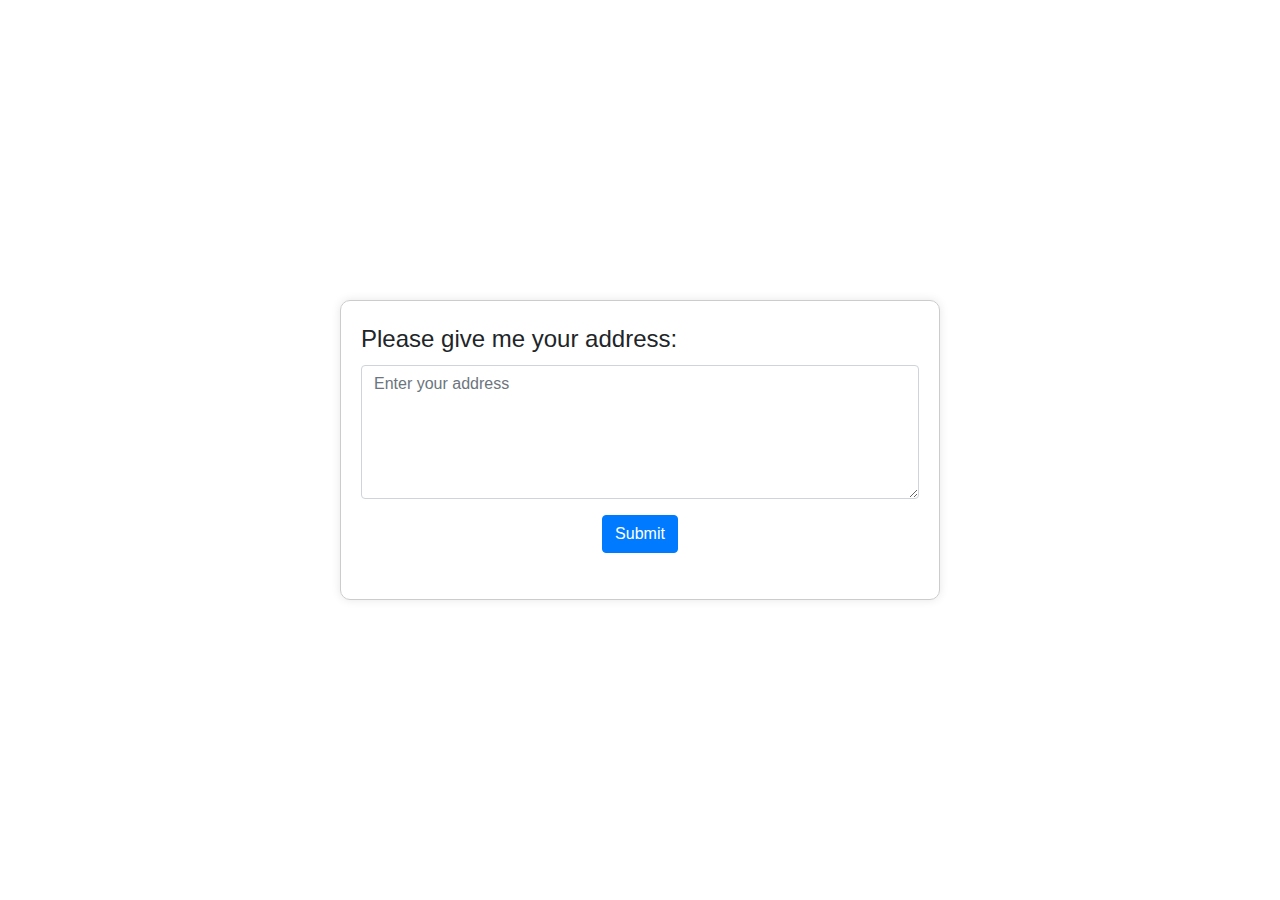
<file: templates/dealer.html>
<!DOCTYPE html>
<html lang="en">
<head>
    <meta charset="UTF-8">
    <meta name="viewport" content="width=device-width, initial-scale=1.0">
    <title>User Address Input</title>
    <!-- Bootstrap CSS -->
    <link rel="stylesheet" href="https://stackpath.bootstrapcdn.com/bootstrap/4.5.2/css/bootstrap.min.css">
    <!-- Custom CSS -->
    <style>
        body, html {
            height: 100%;
        }

        .center-container {
            display: flex;
            justify-content: center;
            align-items: center;
            height: 100%;
        }

        .input-container {
            width: 80%;
            max-width: 600px;
            padding: 20px;
            border: 1px solid #ccc;
            border-radius: 10px;
            box-shadow: 0 0 10px rgba(0, 0, 0, 0.1);
            display: flex;
            flex-direction: column;
            justify-content: space-between;
            height: 300px; /* Adjust height as needed */
        }

        .form-group {
            flex: 1;
            display: flex;
            flex-direction: column;
            justify-content: space-between;
        }

        .form-group label,
        .form-group textarea {
            flex: 1;
        }
    </style>
</head>
<body>
    <div class="center-container">
        <div class="input-container">
            <form >
                <div class="form-group">
                    <label for="address" style="font-size: 24px">Please give me your address:</label>
                    <textarea class="form-control" id="address" rows="5" placeholder="Enter your address"></textarea>
                </div>
                <div style="text-align: center;"><button  type="submit" class="btn btn-primary">Submit</button></div>
            </form>
        </div>
    </div>
    
    <!-- Bootstrap JS and jQuery -->
    <script src="https://code.jquery.com/jquery-3.5.1.slim.min.js"></script>
    <script src="https://cdn.jsdelivr.net/npm/popper.js@1.16.1/dist/umd/popper.min.js"></script>
    <script src="https://stackpath.bootstrapcdn.com/bootstrap/4.5.2/js/bootstrap.min.js"></script>
</body>
</html>
</file>
